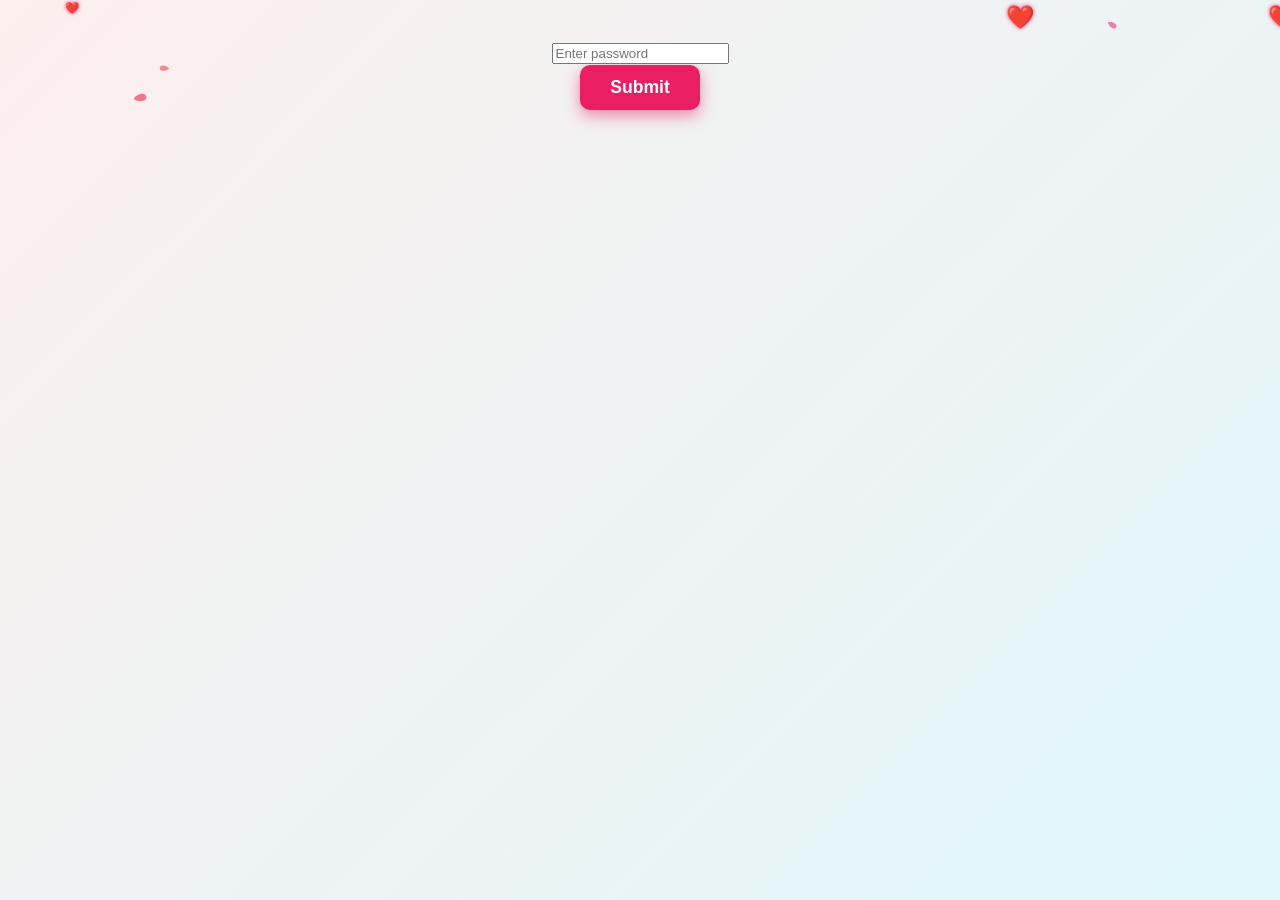
<file: index.html>
<!DOCTYPE html>
<html lang="en">

<head>
  <meta charset="UTF-8">
  <meta name="viewport" content="width=device-width, initial-scale=1.0">
  <link rel="stylesheet" href="style.css">
  <title>Happy Birthday, Laiba ❤️</title>
</head>

<body>

  <!-- Password Entry Section -->
  <div id="passwordContainer" style="display:block;">
    <input type="password" id="passwordInput" placeholder="Enter password" aria-label="Password">
    <button id="passwordBtn">Submit</button>
    <div id="passwordMsg" style="color:red; margin-top:8px;"></div>
  </div>

  <div class="container" id="birthdayContent" style="display:none;">
    <!-- 3D Flip Birthday Card -->
    <div class="flip-card" tabindex="0" aria-label="Birthday card for Laiba, flip to see message">
      <div class="flip-card-inner">
        <div class="flip-card-front" aria-hidden="false">
          Happy Birthday, Laiba! 🎉
        </div>
        <div class="flip-card-back" aria-hidden="true">
          Hi Laiba,
          Main bohot lucky hoon ke tum meri zindagi mein ho. Tum meri khushi aur meri jaan ho. 💖
          Happy Birthday, Baby ❤️
          Love you, my Junior! 💫
          – Imtiyaj
        </div>
      </div>
    </div>

    <!-- Typing message -->
    <div class="typing-love" aria-live="polite" aria-atomic="true" aria-relevant="text">
      Laiba, I love you endlessly Baby 💖
    </div>

    <!-- Button to reveal story -->
    <button id="showTimelineBtn" aria-expanded="false" aria-controls="timelineSection">See Our Story Timeline ✨</button>

    <!-- Timeline Section -->
    <div class="timeline" id="timelineSection" style="display:none;">
      <div class="timeline-event">
        <h3>First Meeting</h3>
        <p>Wo pal jab hum mile the, mujhe laga meri duniya badal jaayegi. Aur aisa hi hua. ❤️</p>
      </div>
      <div class="timeline-event">
        <h3>First Date</h3>
        <p>Woh chai ki dukaan aur wo hasi-mazaak, kabhi nahi bhoolunga. Tumhara wo smile aaj bhi yaad hai.</p>
      </div>
      <div class="timeline-event">
        <h3>Our First Trip</h3>
        <p>Jab hum saath gaye the, har pal yaadgar ban gaya. Tumhari hasi aur thodi si shararat, perfect combo! 🥰</p>
      </div>
      <div class="timeline-event">
        <h3>Everyday Moments</h3>
        <p>Har chhoti baat jo humne saath bitayi, mere liye ek khoobsurat yaad hai.</p>
      </div>
    </div>

    <!-- Funny Roast Section -->
    <div class="roast" aria-label="Funny roast about Laiba's habits">
      <h2>Tumhari Kuchh *Khaas* Aadatein, Laiba 🤭🔥</h2>
      <p>🛌 <strong>Sona:</strong> Laiba, tumhe neend itni pyaari hai ki agar "Sleeping Queen" ka award hota toh tum 10
        saal se unbeaten champion hoti 😴</p>
      <p>🍽️ <strong>Khaana:</strong> Jaise hi tumhara khana aata hai, main Imtiyaj tumhare liye default invisibility
        mode mein chala jaata hoon. Tum sirf plate dekhti ho, main kis kone mein chhup gaya — tumhe fark hi nahi padta
        😂</p>
      <p>📱 <strong>Khaate waqt YouTube:</strong> Khana bina YouTube ke? Na baba na. Chahe dahi ho ya pizza, bina kisi
        random vlog ya “cute puppy video” ke tumhara pet bhar hi nahi sakta 😅</p>
      <p>🍜 <strong>Spill Queen:</strong> Tumhare aas-paas hamesha kuch na kuch girta hi rehta hai — kabhi paani ka
        glass, kabhi khud tum! Agar NASA tumhe dekhe toh bole: “Gravity yahin se start hui thi.” 🚀😂</p>
      <p>🤦‍♀️ <strong>Bonus:</strong> Laiba, tum itni mast ho ki tumhara khud gir jaana bhi ek event hota hai. Matlab
        agar Olympics mein “Graceful Falls” hoti toh tum gold medal pakka jeet jaati! 🥇🤣</p>
    </div>

    <!-- Gallery Section -->
    <div class="gallery" aria-label="Photo gallery of Laiba">
      <h2>Memories in Pictures 📸</h2>
      <img src="./img/meandhr.jpg" alt="Laiba smiling under sunlight" />
      <img src="./img/cute.jpg" alt="Laiba enjoying coffee" />
      <img src="./img/mehr.jpg" alt="Laiba laughing candidly" />
      <img src="./img/perfect.jpg" alt="Laiba posing with nature" />
      <img src="./img/ghibli.jpg" alt="Laiba looking at camera smiling" />
    </div>
  </div>

  <!-- Countdown message shown before birthday - hidden by default -->
  <div id="countdown" role="alert" aria-live="polite" style="display:none;"></div>

  <!-- Floating Hearts Container -->
  <div id="floating-hearts" aria-hidden="true"></div>
  <!-- Confetti Canvas -->
  <canvas id="confetti-canvas" aria-hidden="true"></canvas>

  <script>
    // Password Protection
    const correctPassword = 'laiba26@Imtiyaj'; // <-- Set your desired password here
    const passwordContainer = document.getElementById('passwordContainer');
    const passwordInput = document.getElementById('passwordInput');
    const passwordBtn = document.getElementById('passwordBtn');
    const passwordMsg = document.getElementById('passwordMsg');
    const birthdayContentEl = document.getElementById('birthdayContent');
    const countdownEl = document.getElementById('countdown');

    let daysLeft = 0; // Will be calculated later, after password check

    passwordBtn.addEventListener('click', () => {
      const enteredPassword = passwordInput.value;
      if (enteredPassword === correctPassword) {
        passwordContainer.style.display = 'none';
        // Now allow the rest of the logic!
        showBirthdayOrCountdown();
      } else {
        passwordMsg.textContent = 'Wrong password, please try again.';
        passwordInput.value = '';
      }
    });

    // Date/Birthday logic
    function daysBetween(date1, date2) {
      const diffTime = date2.getTime() - date1.getTime();
      return Math.ceil(diffTime / (1000 * 60 * 60 * 24));
    }
    const today = new Date();
    const thisYear = today.getFullYear();
    const birthday = new Date(thisYear, 5, 26); // June is month 5 (0-indexed)
    if (today > birthday) {
      // If birthday has already passed, optionally use next year
      birthday.setFullYear(thisYear + 1);
      //  // Uncomment this if you want to roll over to next year
    }
    daysLeft = daysBetween(today, birthday);

    function showBirthdayOrCountdown() {
      if (daysLeft > 1) {
        birthdayContentEl.style.display = 'none';
        countdownEl.style.display = 'block';
        countdownEl.textContent = `
        I hope tmhara din axa rha ho baby , chlo ab so jao ya fir mujhe call kr skti ho 😊.
        ${daysLeft} day${daysLeft > 1 ? 's' : ''} left🎉💖,
        `;
      }
      else if (daysLeft === 1) {
        birthdayContentEl.style.display = 'none';
        countdownEl.style.display = 'block';
        countdownEl.textContent = `Ek din baad tum thodi si aur pyaari ho jaogi… aur haan, thodi si buddhi bhi 😜
Lekin tumhara yeh budhapa bhi mujhe har din aur zyada pyaara lagta hai, meri jaan 💖
Restro toh tumne book kar liya, lekin mujhe invite karna bhool gayi? ${daysLeft} day${daysLeft > 1 ? 's' : ''} left🎉💖 `
      }
      else if (daysLeft === 0) {
        countdownEl.style.display = 'none';
        birthdayContentEl.style.display = 'block';
      } else {
        countdownEl.style.display = 'block';
        birthdayContentEl.style.display = 'none';
        countdownEl.textContent = `Laiba ab kya birthday khtm ho gya baby ab site pr aa hi gyi ho wapis to mujhe ek snap send kr dena ekdm pyara sa❤️`;
      }
    }

    // Do not show birthday/countdown until the password is valid!

    // Timeline Toggle
    const showTimelineBtn = document.getElementById('showTimelineBtn');
    const timelineSection = document.getElementById('timelineSection');
    if (showTimelineBtn) {
      showTimelineBtn.addEventListener('click', () => {
        const visible = timelineSection.style.display === 'block';
        timelineSection.style.display = visible ? 'none' : 'block';
        showTimelineBtn.setAttribute('aria-expanded', String(!visible));
        showTimelineBtn.textContent = visible ? 'See Our Story Timeline ✨' : 'Hide Our Story Timeline ✨';
      });
    }

    // Floating Hearts Animation
    const floatingHeartsContainer = document.getElementById('floating-hearts');
    function createFloatingHeart() {
      const heart = document.createElement('div');
      heart.classList.add('heart');
      heart.textContent = '❤️';
      heart.style.left = Math.random() * window.innerWidth + 'px';
      heart.style.fontSize = (10 + Math.random() * 20) + 'px';
      heart.style.animationDuration = (5 + Math.random() * 5) + 's';
      floatingHeartsContainer.appendChild(heart);

      setTimeout(() => {
        heart.remove();
      }, 6000);
    }
    setInterval(createFloatingHeart, 350);

    // Click to create bloom hearts
    document.body.addEventListener('click', (e) => {
      const bloom = document.createElement('div');
      bloom.classList.add('bloom-heart');
      bloom.textContent = '❤️';
      bloom.style.left = e.pageX + 'px';
      bloom.style.top = e.pageY + 'px';
      document.body.appendChild(bloom);
      setTimeout(() => {
        bloom.remove();
      }, 1000);
    });

    // Confetti animation using canvas
    const confettiCanvas = document.getElementById('confetti-canvas');
    const ctx = confettiCanvas.getContext('2d');
    let W, H;
    let confettiPieces = [];

    function resizeCanvas() {
      W = window.innerWidth;
      H = window.innerHeight;
      confettiCanvas.width = W;
      confettiCanvas.height = H;
    }

    window.addEventListener('resize', resizeCanvas);
    resizeCanvas();

    function randomRange(min, max) {
      return Math.random() * (max - min) + min;
    }

    class ConfettiPiece {
      constructor() {
        this.x = Math.random() * W;
        this.y = Math.random() * H - H;
        this.size = randomRange(7, 12);
        this.speed = randomRange(1, 3);
        this.angle = Math.random() * 360;
        this.rotationSpeed = randomRange(2, 6);
        this.color = `hsl(${randomRange(340, 360)}, 80%, 60%)`;
        this.opacity = randomRange(0.6, 1);
      }

      update() {
        this.y += this.speed;
        this.angle += this.rotationSpeed;
        if (this.y > H) {
          this.y = -this.size;
          this.x = Math.random() * W;
        }
      }
      draw() {
        ctx.save();
        ctx.translate(this.x, this.y);
        ctx.rotate(this.angle * Math.PI / 180);
        ctx.fillStyle = this.color;
        ctx.globalAlpha = this.opacity;
        ctx.beginPath();
        ctx.moveTo(0, -this.size / 2);
        ctx.bezierCurveTo(this.size / 2, -this.size / 2, this.size / 2, this.size / 3, 0, this.size / 1.2);
        ctx.bezierCurveTo(-this.size / 2, this.size / 3, -this.size / 2, -this.size / 2, 0, -this.size / 2);
        ctx.closePath();
        ctx.fill();
        ctx.restore();
      }
    }

    function createConfetti() {
      for (let i = 0; i < 40; i++) {
        confettiPieces.push(new ConfettiPiece());
      }
    }
    createConfetti();

    function animateConfetti() {
      ctx.clearRect(0, 0, W, H);
      confettiPieces.forEach(p => {
        p.update();
        p.draw();
      });
      requestAnimationFrame(animateConfetti);
    }
    animateConfetti();

  </script>
</body>

</html>
</file>
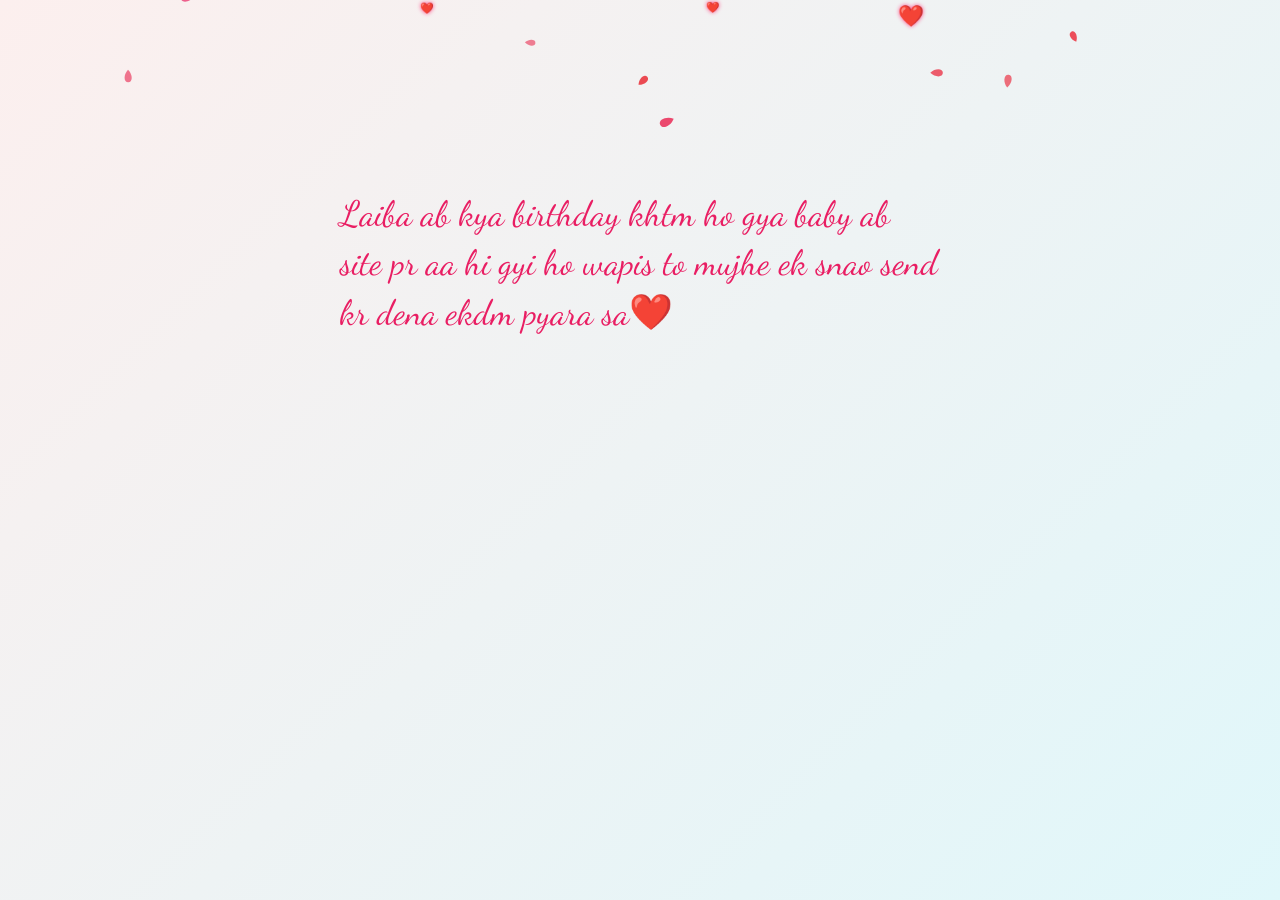
<file: indext.html>
<!DOCTYPE html>
<html lang="en">
<head>
    <meta charset="UTF-8">
    <meta name="viewport" content="width=device-width, initial-scale=1.0">
    <link rel="stylesheet" href="style.css">
    <title>Happy Birthday, Laiba ❤️</title>
</head>
<body>

  <div class="container" id="birthdayContent" style="display:none;">
    <!-- 3D Flip Birthday Card -->
    <div class="flip-card" tabindex="0" aria-label="Birthday card for Laiba, flip to see message">
      <div class="flip-card-inner">
        <div class="flip-card-front" aria-hidden="false">
          Happy Birthday, Laiba! 🎉
        </div>
        <div class="flip-card-back" aria-hidden="true">
          Meri jaan, tu meri sabse khoobsurat kahani hai.  
          Har pal tera saath chahiye mujhe. ❤️<br><br>
          - Imtiyaj
        </div>
      </div>
    </div>
    
    <!-- Typing message -->
    <div class="typing-love" aria-live="polite" aria-atomic="true" aria-relevant="text">
      Laiba, tum meri har subah ka ujala ho... I love you endlessly 💖
    </div>

    <!-- Button to reveal story -->
    <button id="showTimelineBtn" aria-expanded="false" aria-controls="timelineSection">See Our Story Timeline ✨</button>

    <!-- Timeline Section -->
    <div class="timeline" id="timelineSection" style="display:none;">
      <div class="timeline-event">
        <h3>First Meeting</h3>
        <p>Wo pal jab hum mile the, mujhe laga meri duniya badal jaayegi. Aur aisa hi hua. ❤️</p>
      </div>
      <div class="timeline-event">
        <h3>First Date</h3>
        <p>Woh chai ki dukaan aur wo hasi-mazaak, kabhi nahi bhoolunga. Tumhara wo smile aaj bhi yaad hai.</p>
      </div>
      <div class="timeline-event">
        <h3>Our First Trip</h3>
        <p>Jab hum saath gaye the, har pal yaadgar ban gaya. Tumhari hasi aur thodi si shararat, perfect combo! 🥰</p>
      </div>
      <div class="timeline-event">
        <h3>Everyday Moments</h3>
        <p>Har chhoti baat jo humne saath bitayi, mere liye ek khoobsurat yaad hai.</p>
      </div>
    </div>

    <!-- Funny Roast Section -->
    <div class="roast" aria-label="Funny roast about Laiba's habits">
      <h2>Tumhari Kuchh *Khaas* Aadatein, Laiba 🤭🔥</h2>
      <p>🛌 <strong>Sona:</strong> Laiba, tumhe neend itni pyaari hai ki agar "Sleeping Queen" ka award hota toh tum 10 saal se unbeaten champion hoti 😴</p>
      <p>🍽️ <strong>Khaana:</strong> Jaise hi tumhara khana aata hai, main Imtiyaj tumhare liye default invisibility mode mein chala jaata hoon. Tum sirf plate dekhti ho, main kis kone mein chhup gaya — tumhe fark hi nahi padta 😂</p>
      <p>📱 <strong>Khaate waqt YouTube:</strong> Khana bina YouTube ke? Na baba na. Chahe dahi ho ya pizza, bina kisi random vlog ya “cute puppy video” ke tumhara pet bhar hi nahi sakta 😅</p>
      <p>🍜 <strong>Spill Queen:</strong> Tumhare aas-paas hamesha kuch na kuch girta hi rehta hai — kabhi paani ka glass, kabhi khud tum! Agar NASA tumhe dekhe toh bole: “Gravity yahin se start hui thi.” 🚀😂</p>
      <p>🤦‍♀️ <strong>Bonus:</strong> Laiba, tum itni mast ho ki tumhara khud gir jaana bhi ek event hota hai. Matlab agar Olympics mein “Graceful Falls” hoti toh tum gold medal pakka jeet jaati! 🥇🤣</p>
    </div>

    <!-- Gallery Section -->
    <div class="gallery" aria-label="Photo gallery of Laiba">
      <h2>Memories in Pictures 📸</h2>
      <img src="./img/meandhr.jpg" alt="Laiba smiling under sunlight" />
      <img src="./img//cute.jpg" alt="Laiba enjoying coffee" />
      <img src="./img/mehr.jpg" alt="Laiba laughing candidly" />
      <img src="./img/perfect.jpg" alt="Laiba posing with nature" />
      <img src="./img/ghibli.jpg" alt="Laiba looking at camera smiling" />
    </div>
  </div>

  <!-- Countdown message shown before birthday -->
  <div id="countdown" role="alert" aria-live="polite" style="display:none;"></div>

  <!-- Floating Hearts Container -->
  <div id="floating-hearts" aria-hidden="true"></div>

  <!-- Confetti Canvas -->
  <canvas id="confetti-canvas" aria-hidden="true"></canvas>

<script>
  // Date check logic
  function daysBetween(date1, date2) {
    const diffTime = date2.getTime() - date1.getTime();
    return Math.ceil(diffTime / (1000 * 60 * 60 * 24));
  }

  const today = new Date();
  const thisYear = today.getFullYear();
  const birthday = new Date(thisYear, 5, 26); // June is month 5 (0-indexed)

  // If birthday already passed this year, you can optionally change birthday to next year
  if (today > birthday) {
    // Uncomment below if you want to count for next year's birthday:
    // birthday.setFullYear(thisYear + 1);
  }

  const daysLeft = daysBetween(today, birthday);

  const countdownEl = document.getElementById('countdown');
  const birthdayContentEl = document.getElementById('birthdayContent');
  const showTimelineBtn = document.getElementById('showTimelineBtn');
  const timelineSection = document.getElementById('timelineSection');

  if (daysLeft > 1) {
    // Before birthday: show countdown message only
    birthdayContentEl.style.display = 'none';
    countdownEl.style.display = 'block';
    countdownEl.textContent = `
    Sorry Laiba , thode time me tmhara birthday hai baby hmse naraz reh kr apna mood na khrab krna , aur ha , i love you.
    ${daysLeft} day${daysLeft > 1 ? 's' : ''} left🎉💖,
     birthday tk ye website check kr skti ho tum btw`;
  }
  else if(daysLeft ===1){
    ` To kya plan hai kal ka , meri party mt bhulna bby, aaj sayd tmhara gift v tmhe receive ho jaye pr use kal kholna ,itna axa to nhi hu mai insb me tmhe pta hi h 
    pr hm wo sb krna chahte h jo tmhe good good feel kraye 
    ${daysLeft} day${daysLeft > 1 ? 's' : ''} left🎉💖 `
  }
  else if (daysLeft === 0) {
    // On birthday: show all content
    countdownEl.style.display = 'none';
    birthdayContentEl.style.display = 'block';
  } else {
    // After birthday: you can decide what to show
    countdownEl.style.display = 'block';
    birthdayContentEl.style.display = 'none';
    countdownEl.textContent = `Laiba ab kya birthday khtm ho gya baby ab site pr aa hi gyi ho wapis to mujhe ek snao send kr dena ekdm pyara sa❤️`;
  }

  // Toggle timeline on button click
  if (showTimelineBtn) {
    showTimelineBtn.addEventListener('click', () => {
      const visible = timelineSection.style.display === 'block';
      timelineSection.style.display = visible ? 'none' : 'block';
      showTimelineBtn.setAttribute('aria-expanded', String(!visible));
      showTimelineBtn.textContent = visible ? 'See Our Story Timeline ✨' : 'Hide Our Story Timeline ✨';
    });
  }

  // Floating Hearts Animation
  const floatingHeartsContainer = document.getElementById('floating-hearts');
  function createFloatingHeart() {
    const heart = document.createElement('div');
    heart.classList.add('heart');
    heart.textContent = '❤️';
    heart.style.left = Math.random() * window.innerWidth + 'px';
    heart.style.fontSize = (10 + Math.random() * 20) + 'px';
    heart.style.animationDuration = (5 + Math.random() * 5) + 's';
    floatingHeartsContainer.appendChild(heart);

    setTimeout(() => {
      heart.remove();
    }, 6000);
  }
  setInterval(createFloatingHeart, 350);

  // Click to create bloom hearts
  document.body.addEventListener('click', (e) => {
    const bloom = document.createElement('div');
    bloom.classList.add('bloom-heart');
    bloom.textContent = '❤️';
    bloom.style.left = e.pageX + 'px';
    bloom.style.top = e.pageY + 'px';
    document.body.appendChild(bloom);
    setTimeout(() => {
      bloom.remove();
    }, 1000);
  });

  // Confetti animation using canvas
  const confettiCanvas = document.getElementById('confetti-canvas');
  const ctx = confettiCanvas.getContext('2d');
  let W, H;
  let confettiPieces = [];

  function resizeCanvas() {
    W = window.innerWidth;
    H = window.innerHeight;
    confettiCanvas.width = W;
    confettiCanvas.height = H;
  }

  window.addEventListener('resize', resizeCanvas);
  resizeCanvas();

  function randomRange(min, max) {
    return Math.random() * (max - min) + min;
  }

  class ConfettiPiece {
    constructor() {
      this.x = Math.random() * W;
      this.y = Math.random() * H - H;
      this.size = randomRange(7, 12);
      this.speed = randomRange(1, 3);
      this.angle = Math.random() * 360;
      this.rotationSpeed = randomRange(2, 6);
      this.color = `hsl(${randomRange(340, 360)}, 80%, 60%)`;
      this.opacity = randomRange(0.6, 1);
    }

    update() {
      this.y += this.speed;
      this.angle += this.rotationSpeed;
      if (this.y > H) {
        this.y = -this.size;
        this.x = Math.random() * W;
      }
    }

    draw() {
      ctx.save();
      ctx.translate(this.x, this.y);
      ctx.rotate(this.angle * Math.PI / 180);
      ctx.fillStyle = this.color;
      ctx.globalAlpha = this.opacity;
      ctx.beginPath();
      ctx.moveTo(0, -this.size / 2);
      ctx.bezierCurveTo(this.size / 2, -this.size / 2, this.size / 2, this.size / 3, 0, this.size / 1.2);
      ctx.bezierCurveTo(-this.size / 2, this.size / 3, -this.size / 2, -this.size / 2, 0, -this.size / 2);
      ctx.closePath();
      ctx.fill();
      ctx.restore();
    }
  }

  function createConfetti() {
    for (let i = 0; i < 40; i++) {
      confettiPieces.push(new ConfettiPiece());
    }
  }
  createConfetti();

  function animateConfetti() {
    ctx.clearRect(0, 0, W, H);
    confettiPieces.forEach(p => {
      p.update();
      p.draw();
    });
    requestAnimationFrame(animateConfetti);
  }
  animateConfetti();

</script>

</body>
</html>
</file>
<file: style.css>
@import url("https://fonts.googleapis.com/css2?family=Dancing+Script:wght@700&display=swap");
@import url("https://fonts.googleapis.com/css2?family=Poppins:wght@300;600&display=swap");

* {
  box-sizing: border-box;
}
body {
  margin: 0;
  font-family: "Poppins", sans-serif;
  background: linear-gradient(135deg, #fcefee, #e0f7fa);
  color: #333;
  display: flex;
  justify-content: center;
  align-items: flex-start;
  min-height: 100vh;
  padding: 40px 20px;
  overflow-x: hidden;
}

.container {
  max-width: 900px;
  background: white;
  border-radius: 20px;
  box-shadow: 0 15px 30px rgba(229, 110, 159, 0.3);
  padding: 40px;
  position: relative;
  overflow: visible;
  -webkit-user-select: text;
  user-select: none;
  text-align: center;
}

h1,
h2 {
  font-family: "Dancing Script", cursive;
  color: #e91e63;
  margin-bottom: 10px;
  letter-spacing: 1.2px;
}

p {
  font-size: 1.1em;
  line-height: 1.5;
  max-width: 650px;
  margin: 15px auto 40px;
  color: #444;
}

/* 3D Flip Card */
.flip-card {
  background: transparent;
  width: 320px;
  height: 200px;
  perspective: 1000px;
  margin: 0 auto 40px;
  cursor: pointer;
  outline: none;
}

.flip-card-inner {
  position: relative;
  width: 100%;
  height: 100%;
  text-align: center;
  transition: transform 0.8s cubic-bezier(0.4, 0, 0.2, 1);
  transform-style: preserve-3d;
  border-radius: 20px;
  box-shadow: 0 10px 20px rgba(255, 105, 180, 0.3);
  background: linear-gradient(135deg, #fce4ec 0%, #f8bbd0 100%);
}

.flip-card:hover .flip-card-inner,
.flip-card:focus .flip-card-inner {
  transform: rotateY(180deg);
}

.flip-card-front,
.flip-card-back {
  position: absolute;
  width: 100%;
  height: 100%;
  backface-visibility: hidden;
  border-radius: 20px;
  display: flex;
  justify-content: center;
  align-items: center;
  padding: 20px;
  box-sizing: border-box;
  color: #880e4f;
}

.flip-card-front {
  font-family: "Dancing Script", cursive;
  font-size: 2.5em;
  font-weight: 700;
  background: #fce4ec;
}

.flip-card-back {
  background: #f8bbd0;
  color: #4a148c;
  transform: rotateY(180deg);
  font-size: 1.25em;
  font-weight: 600;
  line-height: 1.4;
  letter-spacing: 0.5px;
}

/* Typing Effect */
.typing-love {
  margin: 0 auto 50px;
  font-size: 1.8em;
  font-family: "Courier New", monospace;
  color: #e91e63;
  font-weight: bold;
  white-space: nowrap;
  overflow: hidden;
  border-right: 3px solid #e91e63;
  width: 22ch;
  animation: typing 4s steps(22) infinite alternate, blink 1s step-end infinite;
}

@keyframes typing {
  from {
    width: 0;
  }
  to {
    width: 38ch;
  }
}

@keyframes blink {
  50% {
    border-color: transparent;
  }
}

/* Gallery */
.gallery {
  display: flex;
  flex-wrap: wrap;
  justify-content: center;
  gap: 20px;
  margin-bottom: 60px;
  position: relative;
}

.gallery h2 {
  width: 100%;
  text-align: center;
  margin-bottom: 30px;
  font-size: 2.2em;
  color: #c2185b;
}

.gallery img {
  width: 160px;
  height: auto;
  border-radius: 15px;
  object-fit: cover;
  box-shadow: 0 8px 20px rgba(233, 30, 99, 0.3),
              0 0 15px rgba(255, 192, 203, 0.3);
  transition: transform 0.4s ease, box-shadow 0.4s ease;
  position: relative;
  background: rgba(255, 255, 255, 0.3);

 -webkit-backdrop-filter: blur(6px);
   backdrop-filter: blur(6px);
  cursor: pointer;
}

.gallery img:hover {
  transform: scale(1.1) rotate(2deg);
  box-shadow: 0 12px 25px rgba(233, 30, 99, 0.5),
              0 0 25px rgba(255, 105, 180, 0.4);
}

/* Optional: Floating hearts when hovering images */
.gallery img::after {
  content: "💗";
  position: absolute;
  font-size: 1.5em;
  top: -10px;
  right: -10px;
  opacity: 0;
  transform: scale(0.5);
  transition: all 0.3s ease;
}

.gallery img:hover::after {
  opacity: 1;
  transform: scale(1.3);
}

/* Optional: add polaroid-style look with captions */
.gallery .polaroid {
  background: #fffafc;
  padding: 12px 10px 18px;
  border-radius: 16px;
  box-shadow: 0 10px 20px rgba(255, 105, 180, 0.2);
  text-align: center;
  width: 180px;
  font-family: 'Dancing Script', cursive;
  font-size: 1em;
  color: #880e4f;
  transition: transform 0.3s;
}

.gallery .polaroid:hover {
  transform: scale(1.05);
}

/* Timeline Section - Our Story */
.timeline-event {
  display: flex;
  align-items: center;
  margin-bottom: 40px;
  gap: 25px;
  flex-wrap: wrap;
  padding-bottom: 25px;
  border-bottom: 1px dashed #e91e63;
}

.us-gallery {
  margin: 60px auto;
  max-width: 1000px;
  text-align: center;
  padding: 40px 20px;
  background: linear-gradient(145deg, #fff0f5, #ffeef3);
  border-radius: 24px;
  box-shadow: 0 12px 40px rgba(255, 105, 180, 0.25);
}

.us-gallery h2 {
  font-family: "Dancing Script", cursive;
  font-size: 2.6em;
  color: #e91e63;
  margin-bottom: 30px;
  animation: softFloat 3s ease-in-out infinite alternate;
}

@keyframes softFloat {
  from {
    transform: translateY(0);
  }
  to {
    transform: translateY(-6px);
  }
}

.us-photos {
  display: flex;
  flex-wrap: wrap;
  justify-content: center;
  gap: 20px;
}

.us-photos img {
  width: 180px;
  height: 240px;
  object-fit: cover;
  border-radius: 20px;
  box-shadow: 0 10px 25px rgba(233, 30, 99, 0.25);
  transition: transform 0.4s ease, box-shadow 0.4s ease;
}

.us-photos img:hover {
  transform: scale(1.07) rotate(2deg);
  box-shadow: 0 12px 35px rgba(233, 30, 99, 0.35);
}



.timeline-img img {
  width: 180px;
  border-radius: 12px;
  box-shadow: 0 8px 20px rgba(233, 30, 99, 0.2);
  transition: transform 0.3s ease;
}

.timeline-img img:hover {
  transform: scale(1.05);
}

.timeline-text {
  max-width: 500px;
}

.timeline-text h3 {
  font-family: "Dancing Script", cursive;
  font-size: 1.8em;
  color: #c2185b;
  margin-bottom: 10px;
}

.timeline-text p {
  font-size: 1.05em;
  color: #555;
  line-height: 1.6;
}

/* Optional: Alternate layout left/right for visual interest */
.timeline-event:nth-child(even) {
  flex-direction: row-reverse;
}


/* Funny Roast Section */
.roast {
  background: #fff0f6;
  border-left: 5px solid #e91e63;
  padding: 25px 30px;
  border-radius: 12px;
  max-width: 700px;
  margin: 0 auto 50px;
  font-size: 1.1em;
  line-height: 1.6;
  color: #6a1b4d;
  -webkit-user-select: text;
  user-select: text;
  text-align: left;
}

.roast p {
  margin-bottom: 15px;
}

.roast strong {
  color: #e91e63;
}

/* Button */
button {
  background: #e91e63;
  color: white;
  border: none;
  padding: 12px 30px;
  font-size: 1.1em;
  border-radius: 10px;
  cursor: pointer;
  box-shadow: 0 6px 15px rgba(233, 30, 99, 0.5);
  transition: background 0.3s ease;
  display: block;
  margin: 0 auto 60px;
  font-weight: 600;
}
button:hover {
  background: #ad1457;
}

/* Floating hearts */
#floating-hearts {
  position: fixed;
  top: 0;
  left: 0;
  width: 100vw;
  height: 100vh;
  pointer-events: none;
  overflow: hidden;
  z-index: -1;
}
.heart {
  position: absolute;
  color: #ff69b4;
  font-size: 20px;
  animation: floatHearts 6s linear infinite;
  -webkit-user-select: text;
  user-select: none;
  filter: drop-shadow(0 0 2px #ff4081);
}
@keyframes floatHearts {
  0% {
    transform: translateY(0) scale(1);
    opacity: 1;
  }
  100% {
    transform: translateY(-100vh) scale(1.5);
    opacity: 0;
  }
}

/* Bloom Heart on click */
.bloom-heart {
  position: absolute;
  font-size: 20px;
  color: #ff69b4;
  pointer-events: none;
  animation: bloom 1s ease-out forwards;
  -webkit-user-select: text;
  user-select: none;
  filter: drop-shadow(0 0 3px #f50057);
}
@keyframes bloom {
  0% {
    transform: scale(0);
    opacity: 1;
  }
  100% {
    transform: scale(2);
    opacity: 0;
  }
}

/* Confetti canvas */
#confetti-canvas {
  position: fixed;
  top: 0;
  left: 0;
  pointer-events: none;
  width: 100vw;
  height: 100vh;
  z-index: 10;
}

/* Countdown message */
#countdown {
  font-size: 2.2em;
  font-family: "Dancing Script", cursive;
  color: #e91e63;
  margin-top: 150px;
  max-width: 600px;
  -webkit-user-select: text;
  line-height: 1.4;
  user-select: none;
}
</file>
